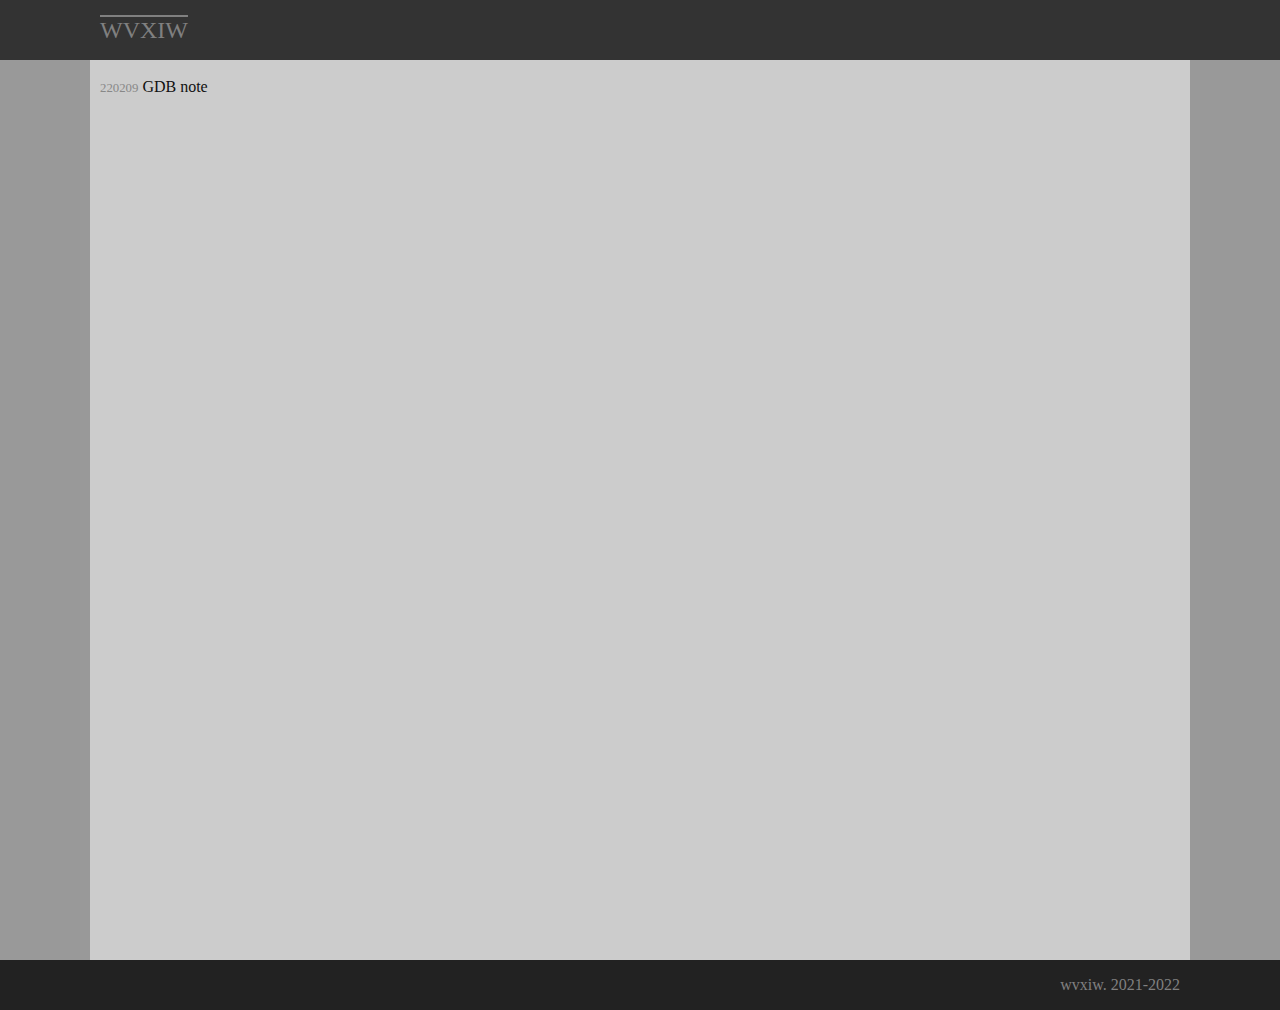
<file: index.html>
<!doctype html>

<html lang="en">
<head>
  <meta charset="utf-8">
  <meta name="viewport" content="width=device-width, initial-scale=1">

  <title>WVXIW</title>
  <meta name="description" content="All records in wvxiw blog">
  <meta name="author" content="wvxiw">

  <link rel="stylesheet" href="style.css">

</head>


<body>
  <header>
    <div class="container">
        <div>
            <a class="logo" href="https://wvxiw.com"> WVXIW</a>
        </div>
    </div>
  </header>
  
  <main>
  <div class="container">
      <div class="reclist">
        <ul>
          <li> <span>220209</span> <a href="220208/gdb-note.html"> GDB note</a></li> 
        </ul>
      </div>
  </div>
  </main>

  <footer>
    <div class="container">
      <div class="footer">
        <p class="footer">wvxiw. 2021-2022</p>
      </div>
    </div>
  </footer>
      
</body>
</html>
</file>
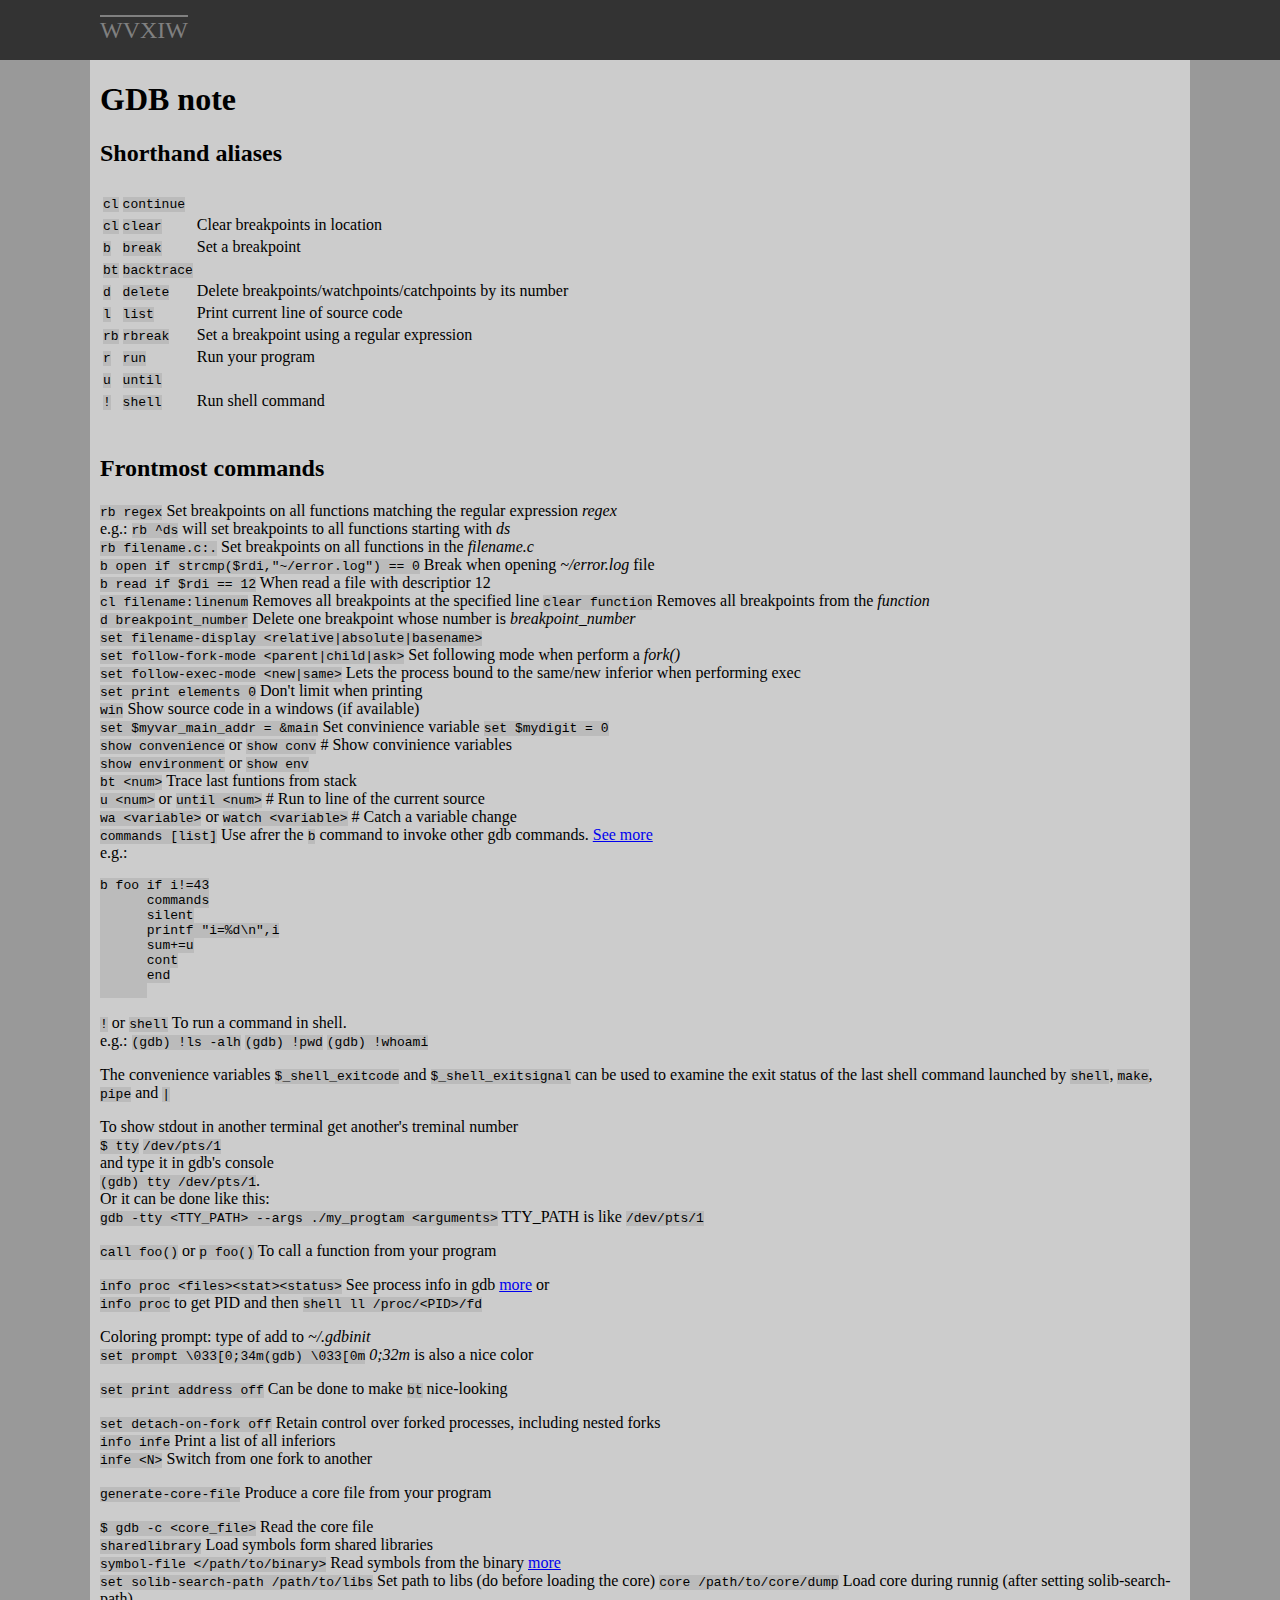
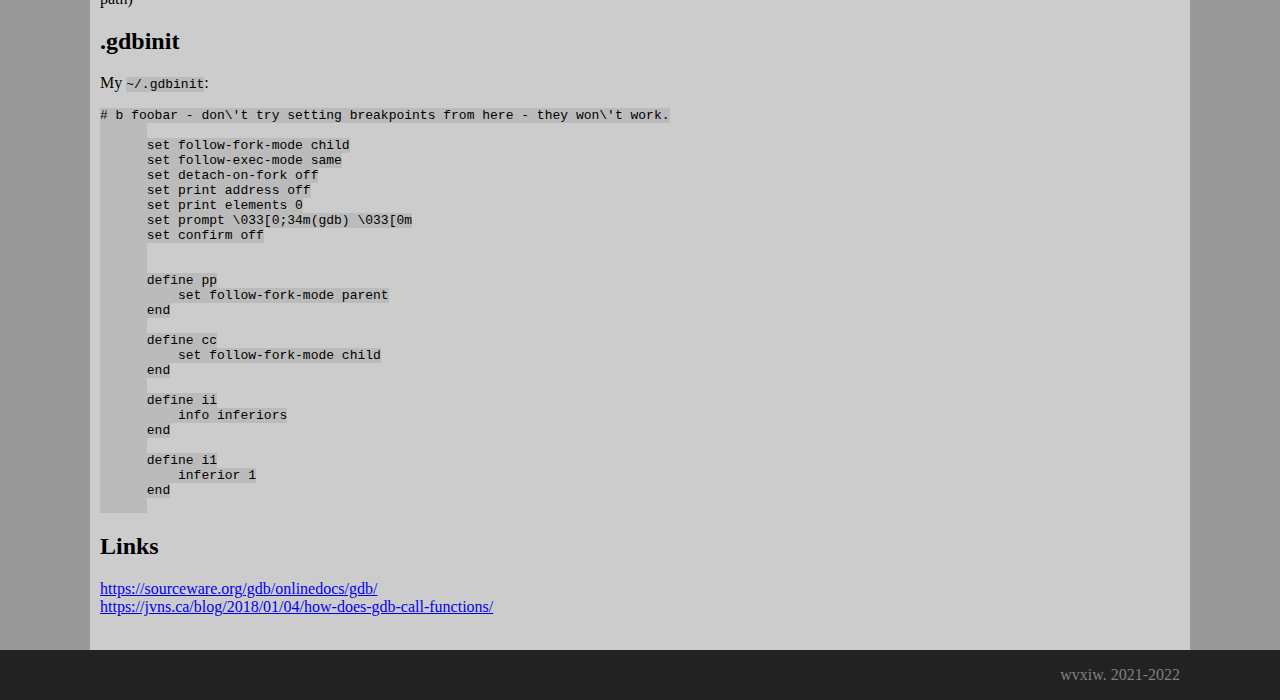
<file: 220208/gdb-note.html>
<!doctype html>

<html lang="en">
<head>
  <meta charset="utf-8">
  <meta name="viewport" content="width=device-width, initial-scale=1">

  <title>GDB note</title>
  <meta name="description" content="GDB note">
  <meta name="author" content="wvxiw">

  <link rel="stylesheet" href="../style.css">

</head>


<body>
  <header>
    <div class="container">
      <div>
        <a class="logo" href="https://wvxiw.com"> WVXIW</a>
      </div>
    </div>
  </header>

  <main>
  <div class="container">
    <article>
      <!-------------------------------------------------->
      <h1 id="gdb-note">GDB note</h1>
      <h2 id="shorthand-aliases">Shorthand aliases</h2>
      <table>
      <thead>
      <tr>
      <th></th>
      <th></th>
      <th></th>
      </tr>
      </thead>
      <tbody><tr>
      <td><code>cl</code></td>
      <td><code>continue</code></td>
      <td></td>
      </tr>
      <tr>
      <td><code>cl</code></td>
      <td><code>clear</code></td>
      <td>Clear breakpoints in location</td>
      </tr>
      <tr>
      <td><code>b</code></td>
      <td><code>break</code></td>
      <td>Set a breakpoint</td>
      </tr>
      <tr>
      <td><code>bt</code></td>
      <td><code>backtrace</code></td>
      <td></td>
      </tr>
      <tr>
      <td><code>d</code></td>
      <td><code>delete</code></td>
      <td>Delete breakpoints/watchpoints/catchpoints by its number</td>
      </tr>
      <tr>
      <td><code>l</code></td>
      <td><code>list</code></td>
      <td>Print current line of source code</td>
      </tr>
      <tr>
      <td><code>rb</code></td>
      <td><code>rbreak</code></td>
      <td>Set a breakpoint using a regular expression</td>
      </tr>
      <tr>
      <td><code>r</code></td>
      <td><code>run</code></td>
      <td>Run your program</td>
      </tr>
      <tr>
      <td><code>u</code></td>
      <td><code>until</code></td>
      <td></td>
      </tr>
      <tr>
      <td><code>!</code></td>
      <td><code>shell</code></td>
      <td>Run shell command</td>
      </tr>
      <tr>
      <td><br></td>
      <td></td>
      <td></td>
      </tr>
      </tbody></table>
      <h2 id="frontmost-commands">Frontmost commands</h2>
      <p><code>rb regex</code> Set breakpoints on all functions matching the regular expression <em>regex</em><br>e.g.: <code>rb ^ds</code> will set breakpoints to all functions starting with <em>ds</em><br><code>rb filename.c:.</code> Set breakpoints on all functions in the <em>filename.c</em><br><code>b open if strcmp($rdi,&quot;~/error.log&quot;) == 0</code> Break when opening <em>~/error.log</em> file<br><code>b read if $rdi == 12</code> When read a file with descriptior 12<br><code>cl filename:linenum</code> Removes all breakpoints at the specified line
      <code>clear function</code> Removes all breakpoints from the <em>function</em><br><code>d breakpoint_number</code> Delete one breakpoint whose number is <em>breakpoint_number</em><br><code>set filename-display &lt;relative|absolute|basename&gt;</code><br><code>set follow-fork-mode &lt;parent|child|ask&gt;</code> Set following mode when perform a <em>fork()</em><br><code>set follow-exec-mode &lt;new|same&gt;</code> Lets the process bound to the same/new inferior when performing exec<br><code>set print elements 0</code> Don&#39;t limit when printing<br><code>win</code>  Show source code in a windows (if available)<br><code>set $myvar_main_addr = &amp;main</code>  Set convinience variable 
      <code>set $mydigit = 0</code><br><code>show convenience</code> or <code>show conv</code> # Show convinience variables<br><code>show environment</code> or <code>show env</code><br><code>bt &lt;num&gt;</code> Trace last <num> funtions from stack<br><code>u &lt;num&gt;</code> or <code>until &lt;num&gt;</code> # Run to <num> line of the current source<br><code>wa &lt;variable&gt;</code> or <code>watch &lt;variable&gt;</code> # Catch a variable change<br><code>commands [list]</code>  Use afrer the <code>b</code> command to invoke other gdb commands. <a href="https://sourceware.org/gdb/current/onlinedocs/gdb/Break-Commands.html#Break-Commands">See more</a><br>e.g.:</p>
      <pre><code>b foo if i!=43
      commands
      silent
      printf &quot;i=%d\n&quot;,i
      sum+=u
      cont
      end
      </code></pre>
      <p><code>!</code> or <code>shell</code> To run a command in shell.<br>e.g.: <code>(gdb) !ls -alh</code>  <code>(gdb) !pwd</code> <code>(gdb) !whoami</code>  </p>
      <p>The convenience variables <code>$_shell_exitcode</code> and <code>$_shell_exitsignal</code> can be used to examine the exit status of the last shell command launched by <code>shell</code>, <code>make</code>, <code>pipe</code> and <code>|</code></p>
      <p>To show stdout in another terminal get another&#39;s treminal number<br><code>$ tty</code>
      <code>/dev/pts/1</code><br>and type it in gdb&#39;s console<br><code>(gdb) tty /dev/pts/1</code>.<br>Or it can be done like this:<br><code>gdb -tty &lt;TTY_PATH&gt; --args ./my_progtam &lt;arguments&gt;</code> TTY_PATH is like <code>/dev/pts/1</code>  </p>
      <p><code>call foo()</code> or <code>p foo()</code> To call a function from your program  </p>
      <p><code>info proc &lt;files&gt;&lt;stat&gt;&lt;status&gt;</code> See process info in gdb <a href="https://sourceware.org/gdb/current/onlinedocs/gdb/Process-Information.html">more</a> or<br><code>info proc</code> to get PID and then <code>shell ll /proc/&lt;PID&gt;/fd</code>  </p>
      <p>Coloring prompt: type of add to <em>~/.gdbinit</em><br><code>set prompt \033[0;34m(gdb) \033[0m</code>  <em>0;32m</em> is also a nice color  </p>
      <p><code>set print address off</code> Can be done to make <code>bt</code> nice-looking  </p>
      <p><code>set detach-on-fork off</code> Retain control over forked processes, including nested forks<br><code>info infe</code> Print a list of all inferiors<br><code>infe &lt;N&gt;</code> Switch from one fork to another  </p>
      <p><code>generate-core-file</code> Produce a core file from your program  </p>
      <p><code>$ gdb -c &lt;core_file&gt;</code> Read the core file<br><code>sharedlibrary</code> Load symbols form shared libraries<br><code>symbol-file &lt;/path/to/binary&gt;</code> Read symbols from the binary <a href="https://sourceware.org/gdb/wiki/How%20gdb%20loads%20symbol%20files">more</a><br><code>set solib-search-path /path/to/libs</code> Set path to libs (do before loading the core)
      <code>core /path/to/core/dump</code> Load core during runnig (after setting solib-search-path)</p>
      <h2 id="gdbinit">.gdbinit</h2>
      <p>My <code>~/.gdbinit</code>:</p>
      <pre><code># b foobar - don\&#39;t try setting breakpoints from here - they won\&#39;t work.
      
      set follow-fork-mode child
      set follow-exec-mode same
      set detach-on-fork off
      set print address off
      set print elements 0
      set prompt \033[0;34m(gdb) \033[0m
      set confirm off
      
      
      define pp
          set follow-fork-mode parent
      end
      
      define cc
          set follow-fork-mode child
      end
      
      define ii
          info inferiors
      end
      
      define i1
          inferior 1
      end
      </code></pre>
      <h2 id="links">Links</h2>
      <p><a href="https://sourceware.org/gdb/onlinedocs/gdb/">https://sourceware.org/gdb/onlinedocs/gdb/</a><br><a href="https://jvns.ca/blog/2018/01/04/how-does-gdb-call-functions/">https://jvns.ca/blog/2018/01/04/how-does-gdb-call-functions/</a>  </p>
      <br>
      
      
      <!-------------------------------------------------->
    </article>
  </div>
  </main>



  <footer>
    <div class="container">
      <div class="footer">
        <p class="footer">wvxiw. 2021-2022</p>
      </div>
    </div>
  </footer>

</body>
</html>
</file>
<file: style.css>
html {
    box-sizing: border-box;
}

body {
    margin: 0;
    grid-gap: 0px;
}


 /* Mobile first */ 
 /*************************************************/
header {
    display: flex;
    height: 48px;
    background-color: #333;
    color: #aaa;
    align-items: center;
    justify-content: center;
}

main {
    background-color: #999;
    border-left: #333;
    outline-color: #aaa;
    min-height: 100vh;
}

footer {
    display: flex;
    background-color: #222;
    min-height: 48px;
    color: grey;
}

.container {
    padding: 0 10px;
}

main .container {
    min-height: 100vh;
    background-color: #ccc;
}

footer > .container {
    justify-content: flex-end;
}

/**************************/
.logo {
    align-self: center;
}
a.logo {
    font-size: 150%;
    text-decoration: overline;
    color: grey;
}
a.logo:hover, a.logo:focus { 
    text-shadow: 0 0 2px;
}

.reclist > * {
    display: inline;
}
.reclist > ul {
    list-style-type: none;
}
.reclist > ul a {
    text-decoration: none;
    color: #111;
}

.reclist > ul span {
    font-size: 80%;
    color: #888;
}


/* Desktop */
/*************************************************/
@media screen and (min-width: 730px) {
    .container {
        display: flex;
        width: 1100px;
        padding: 0 10 px; 
        margin-right: auto;
        margin-left: auto;   
        box-sizing: border-box;
    }
    
    header {
        justify-content: right;
        height: 60px;
    }

    main {
        display: flex;
    }

    .mobile-menu {
        display: none;
    }
}

/*************************************************/
code {
    /* color: crimson; */
    background-color: #bbb;
}

h1 {
    /* color: crimson; */
  font-size: 200%;
}
</file>
